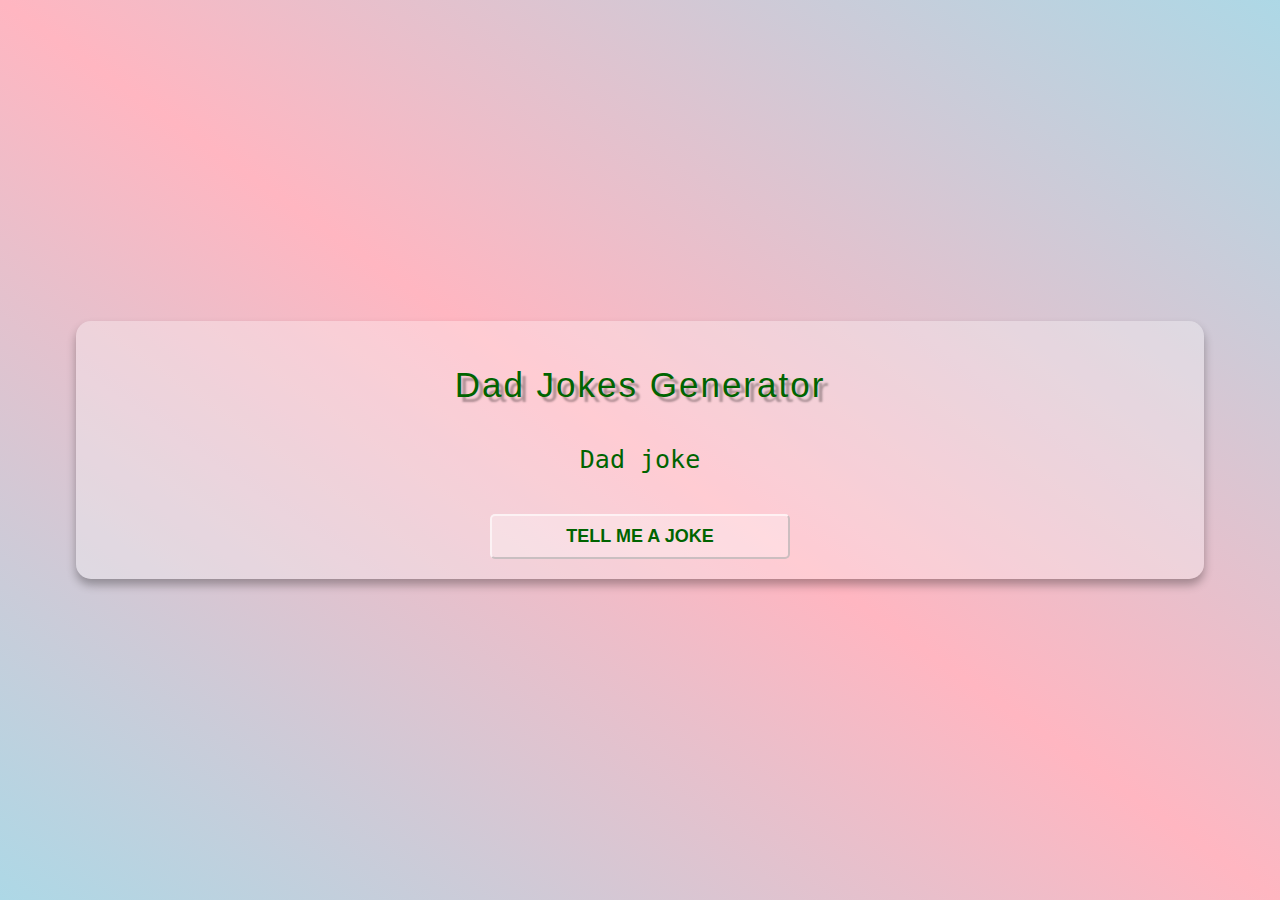
<file: dad jokes generator/index.html>
<!DOCTYPE html>
<html lang="en">
<head>
    <meta charset="UTF-8">
    <meta name="viewport" content="width=device-width, initial-scale=1.0">
    <link rel="stylesheet" href="style.css">
    <title>Dad Jokes Generator</title>
    <script src="./script.js" defer></script> <!--This Boolean attribute is set to indicate to a browser that the script is meant to be executed after the document has been parsed, but before firing DOMContentLoaded.-->
</head>
<body>
    <div class="container"> 
        <h1 class="heading">Dad Jokes Generator</h1>
        <p class="joke" id="joke">Dad joke</p>
        <button class="btn" id="btn">Tell me a joke</button>
    </div>
</body>
</html>
</file>
<file: dad jokes generator/style.css>
body{
    margin: 0;
    background: linear-gradient(to left bottom,
    lightblue, lightpink, lightblue);
    min-height: 100vh;
    display: flex;
    justify-content: center;
    align-items: center;
    font-family: monospace;
}

.container{
    background-color: rgba(255, 255, 255, .3); /*blurness = .3*/
    padding: 20px;
    box-shadow: 0 6px 10px rgba(0,0,0,.3);
    border-radius: 15px;
    width: 85%;
    text-align: center;
    color: darkgreen;
}

.heading{
    font-size: 35px;
    font-weight: 200;
    font-family: Impact, Haettenschweiler, 'Arial Narrow Bold', sans-serif;
    text-shadow: 5px 5px 2px rgba(0,0,0,.3); /* X axis, Y axis, Blurness, rgba color*/
    letter-spacing: 2px;
}

.joke{
    font-size: 25px; /*make it bigger*/
    font-weight: 500; /*thickness*/
    margin: 40px; /*space around the object*/
}

.btn{
    font-size: 18px;
    font-weight: 700;
    border-radius: 5px; /*make it rounded in the corners*/
    cursor: pointer; /*cursor become a finger when we hover over it*/
    padding: 10px; /*add space around the btn*/
    background-color: rgba(255, 255, 255, .3);
    border-color: rgba(255, 255, 255, .6);
    text-transform: uppercase; /*transform the text*/
    width: 300px;
    color: darkgreen;
}

.btn:hover{
    background-color: rgba(255, 255, 255, .5);
    box-shadow: 0 4px 4px rgba(0,0,0,.3);
    transition: all 300ms ease; /*make it easier to see the changes when we hover
    'all' means we want to add the transition for everything (even though there is only one thing here)
    300ms is the time
    */
}
</file>
